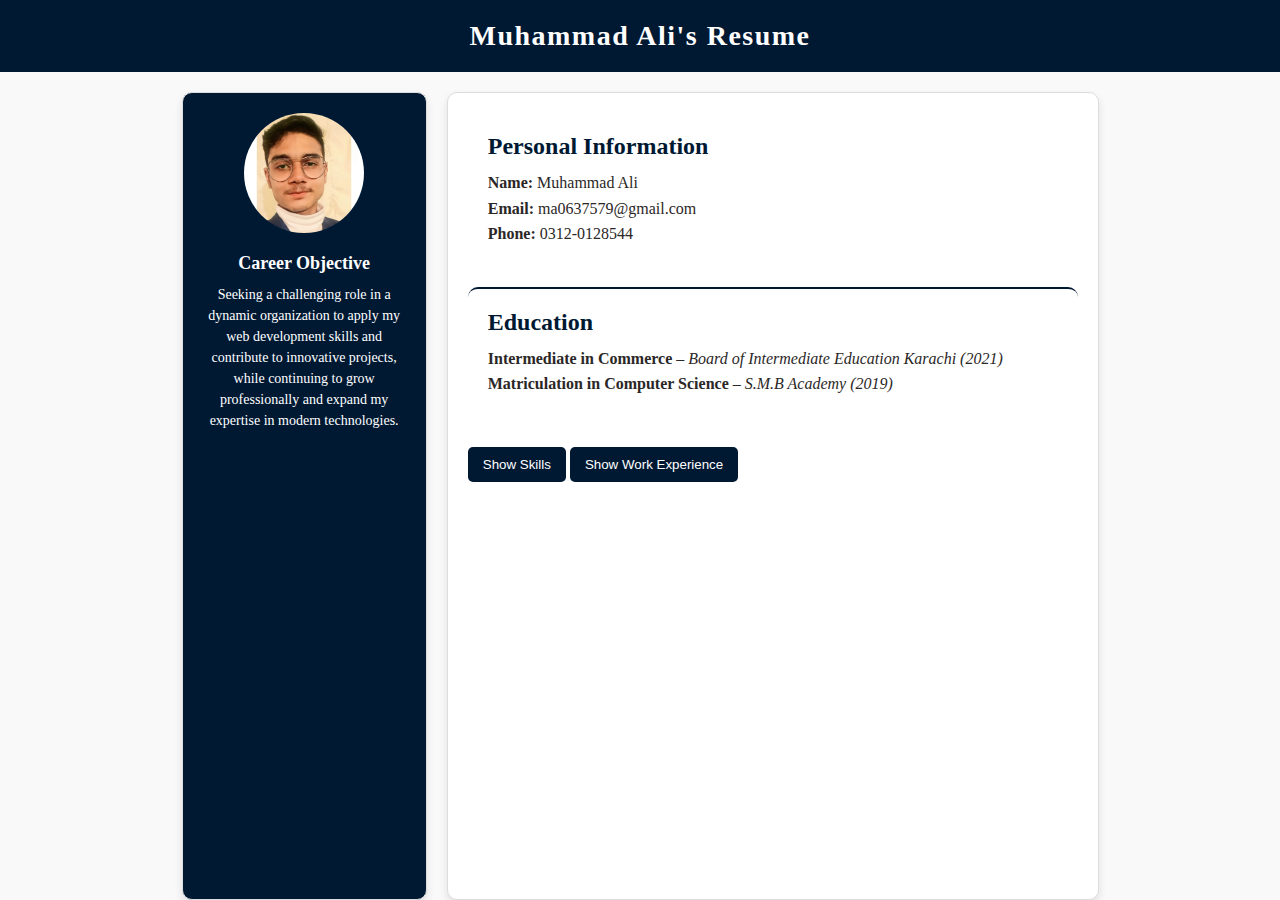
<file: milestone-1-to-2/index.html>
<!DOCTYPE html>
<html lang="en">
  <head>
    <meta charset="UTF-8" />
    <meta name="viewport" content="width=device-width, initial-scale=1.0" />
    <meta name="description" content="Muhammad Ali's interactive static resume with sections on personal information, education, skills, and work experience." />
    <title>Muhammad Ali's Static Interactive Resume</title>
    <link rel="stylesheet" href="style.css">
  </head>
  <body>
    <h1>Muhammad Ali's Resume</h1> <!-- Full-width heading -->

    <div class="container">
      <aside>
        <!-- Sidebar -->
        <div class="side-bar">
          <div class="profile-img">
          </div> <!-- Placeholder for Profile Image -->
          <div class="career-objective">
            <h2>Career Objective</h2>
            <p>
              Seeking a challenging role in a dynamic organization to apply my web development skills and contribute to innovative projects, while continuing to grow professionally and expand my expertise in modern technologies.
            </p>
          </div>
        </div>
      </aside>

      <main>
        <section id="personal-info">
          <h2>Personal Information</h2>
          <p><strong>Name:</strong> Muhammad Ali</p>
          <p><strong>Email:</strong> ma0637579@gmail.com</p>
          <p><strong>Phone:</strong> 0312-0128544</p>
        </section>

        <section id="education">
          <h2>Education</h2>
          <p>
            <strong>Intermediate in Commerce</strong> – <em>Board of Intermediate Education Karachi (2021)</em>
          </p>
          <p>
            <strong>Matriculation in Computer Science</strong> – <em>S.M.B Academy (2019)</em>
          </p>
        </section>

        <button id="toggle-skills-btn" aria-label="Toggle to show or hide skills section">Show Skills</button>
        <section id="skills">
          <h2>Skills</h2>
          <ul>
            <li>HTML, CSS, JavaScript, TypeScript</li>
            <li>React, NEXT.js</li>
            <li>Git, GitHub</li>
          </ul>
        </section>

        <button id="toggle-work-btn" aria-label="Toggle to show or hide work experience section">Show Work Experience</button>
        <section id="work-experience">
          <h2>Work Experience</h2>
          <p>
            <strong>Call Center Agent</strong> – <em>Hello Communication (2019 – 2020)</em>
          </p>
          <p>
            <strong>Quality Control Officer (QCO)</strong> – <em>Media Monitors (2021 – 2022)</em>
          </p>
          <p>
            <strong>Quality Assurance (QA)</strong> – <em>Media Monitors (2022 – 2024)</em>
          </p>
        </section>
      </main>
    </div>

    <script src="script.js" defer></script>
  </body>
</html>
</file>
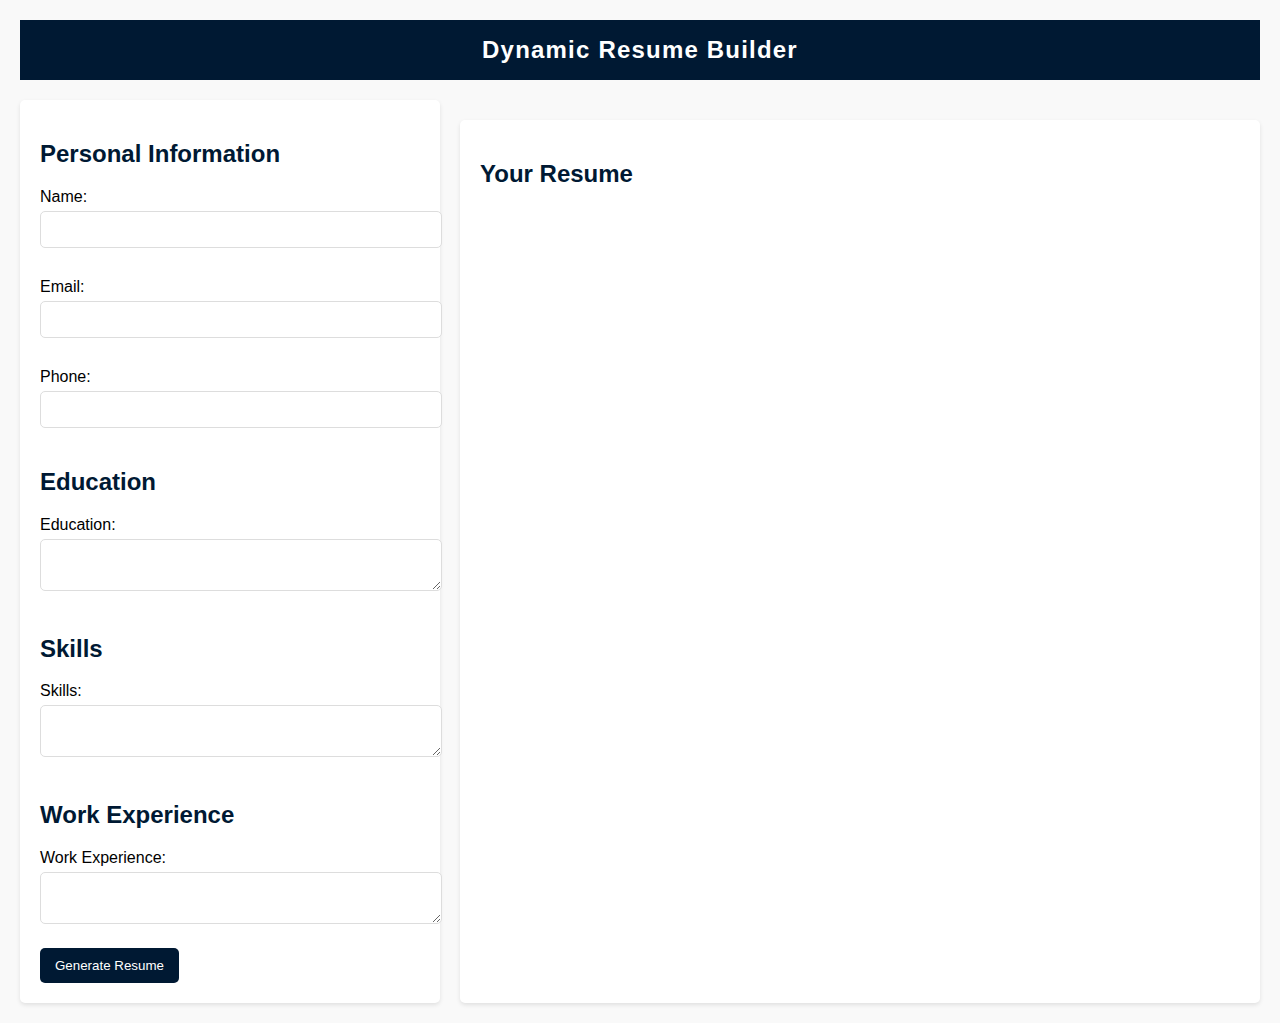
<file: milestone-3/index.html>
<!DOCTYPE html>
<html lang="en">
<head>
    <meta charset="UTF-8">
    <meta name="viewport" content="width=device-width, initial-scale=1.0">
    <title>Dynamic Resume Builder</title>
    <link rel="stylesheet" href="styles.css">
</head>
<body>
    <h1>Dynamic Resume Builder</h1>
    
    <div class="container">
        <aside>
            <form id="resume-form">
                <h2>Personal Information</h2>
                <label for="name">Name:</label>
                <input type="text" id="name" required>
                
                <label for="email">Email:</label>
                <input type="email" id="email" required>
                
                <label for="phone">Phone:</label>
                <input type="tel" id="phone" required>
                
                <h2>Education</h2>
                <label for="education">Education:</label>
                <textarea id="education" required></textarea>
                
                <h2>Skills</h2>
                <label for="skills">Skills:</label>
                <textarea id="skills" required></textarea>
                
                <h2>Work Experience</h2>
                <label for="experience">Work Experience:</label>
                <textarea id="experience" required></textarea>
                
                <button type="submit">Generate Resume</button>
            </form>
        </aside>

        <main id="resume-display">
            <h2>Your Resume</h2>
            <div id="personal-info"></div>
            <div id="education-info"></div>
            <div id="skills-info"></div>
            <div id="experience-info"></div>
        </main>
    </div>

    <script src="script.js"></script>
</body>
</html>
</file>
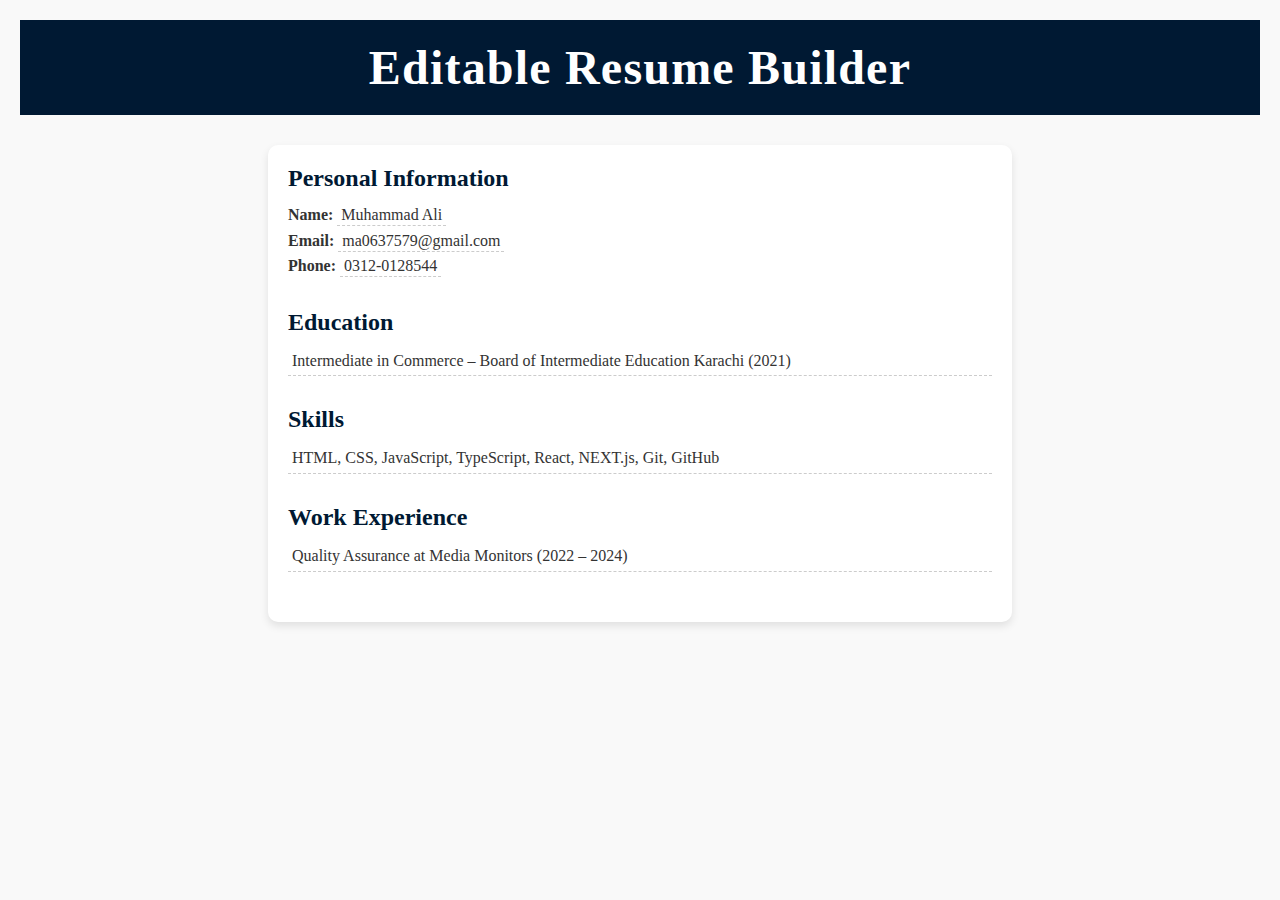
<file: milestone-4/index.html>
<!DOCTYPE html>
<html lang="en">
<head>
    <meta charset="UTF-8">
    <meta name="viewport" content="width=device-width, initial-scale=1.0">
    <meta http-equiv="X-UA-Compatible" content="IE=edge">
    <title>Editable Resume Builder</title>
    <link rel="stylesheet" href="styles.css">
</head>
<body>

    <header>
        <h1>Editable Resume Builder</h1>
    </header>

    <div class="container">
        <main>
            <section id="personal-info">
                <h2>Personal Information</h2>
                <p><strong>Name:</strong> <span id="display-name">Muhammad Ali</span></p>
                <p><strong>Email:</strong> <span id="display-email">ma0637579@gmail.com</span></p>
                <p><strong>Phone:</strong> <span id="display-phone">0312-0128544</span></p>
            </section>

            <section id="education-info">
                <h2>Education</h2>
                <p id="display-education">Intermediate in Commerce – Board of Intermediate Education Karachi (2021)</p>
            </section>

            <section id="skills-info">
                <h2>Skills</h2>
                <p id="display-skills">HTML, CSS, JavaScript, TypeScript, React, NEXT.js, Git, GitHub</p>
            </section>

            <section id="experience-info">
                <h2>Work Experience</h2>
                <p id="display-experience">Quality Assurance at Media Monitors (2022 – 2024)</p>
            </section>
        </main>
    </div>

    <script src="script.js" defer></script>
</body>
</html>
</file>
<file: milestone-3/styles.css>
body {
    font-family: Arial, sans-serif;
    background-color: #f9f9f9;
    margin: 20px;
}

h1 {
    background-color: rgb(0, 25, 51); /* Background color */
    color: white; 
    height: 60px; 
    line-height: 60px; 
    text-align: center; 
    margin-bottom: 20px; 
    font-size: 24px; 
    letter-spacing: 1.2px; 
}

/* Layout container */
.container {
    display: flex;
    gap: 20px; /* Space between sidebar and resume display */
    flex-wrap: wrap; 
}

/* Sidebar */
aside {
    flex: 1; /* Sidebar takes 1 part of the flex space */
    background-color: #fff;
    padding: 20px;
    border-radius: 5px;
    box-shadow: 0 2px 4px rgba(0, 0, 0, 0.1);
}

/* Main content */
main {
    flex: 2; 
    background-color: #fff;
    padding: 20px;
    border-radius: 5px;
    box-shadow: 0 2px 4px rgba(0, 0, 0, 0.1);
}

label {
    display: block;
    margin: 10px 0 5px;
}

input, textarea {
    width: 100%;
    padding: 10px;
    margin-bottom: 20px;
    border: 1px solid #ddd;
    border-radius: 5px;
}

/* Button styling */
button {
    background-color:  rgb(0, 25, 51);
    color: white;
    padding: 10px 15px;
    border: none;
    border-radius: 5px;
    cursor: pointer;
    transition: background-color 0.3s ease;
}

button:hover {
    background-color: #08396d;
}

#resume-display {
    margin-top: 20px;
}

/* Sections styling */
#personal-info,
#education-info,
#skills-info,
#experience-info {
    margin-bottom: 20px;
}

h2 {
    color: rgb(0, 25, 51);
}

/* Responsive Design */
@media (max-width: 1024px) {
    .container {
        flex-direction: column; /* Stack sidebar and main content vertically */
    }

    aside, main {
        flex: 1; 
        max-width: 100%; 
        margin-bottom: 20px; 
    }

    h1 {
        font-size: 22px;
        height: 55px;
        line-height: 55px;
    }
}

@media (max-width: 768px) {
    body {
        margin: 10px;
    }

    h1 {
        font-size: 20px;
        height: 50px;
        line-height: 50px;
    }

    aside, main {
        padding: 15px; /* Reduce padding for smaller screens */
    }
}

@media (max-width: 480px) {
    h1 {
        font-size: 18px;
        height: 45px;
        line-height: 45px;
    }

    label, input, textarea, button {
        font-size: 14px; /* Smaller font size for mobile devices */
    }

    aside, main {
        padding: 10px; /* Further reduce padding for small screens */
    }

    button {
        padding: 8px 12px;
    }
}
</file>
<file: milestone-1-to-2/style.css>
/* Reset */
* {
    margin: 0;
    padding: 0;
    box-sizing: border-box;
  }
  
  body {
    font-family: 'Times New Roman', Times, serif;
    display: flex;
    flex-direction: column;
    min-height: 100vh;
    background-color: #f9f9f9;
  }
  
  /* Header */
  h1 {
    background-color: rgb(0, 25, 51);
    color: white;
    text-align: center;
    padding: 20px 0;
    margin-bottom: 20px;
    font-size: 28px;
    letter-spacing: 1.5px;
  }
  
  /* Layout Container */
  .container {
    display: flex;
    flex: 1;
    max-width: 1200px;
    margin: 0 auto;
    gap: 20px;
  }
  
  /* Sidebar styling */
  aside {
    flex: 1;
    max-width: 300px;
    background-color: rgb(0, 25, 51);
    border: 1px solid #ddd;
    border-radius: 10px;
    padding: 20px;
    text-align: center;
    box-shadow: 0 4px 8px rgba(0, 0, 0, 0.1);
    margin-left: 0; /* Remove margin to stick to the left */
  }
  
  .profile-img {
    background-image: url(./profile-image/IMG-20220131-WA0018~2.jpg);
    background-size: cover;
    width: 120px;
    height: 120px;
    border-radius: 50%;
    margin: 0 auto 20px auto;
  }
  
  .career-objective h2 {
    font-size: 18px;
    margin-top: 20px;
    margin-bottom: 10px;
    color: white;
  }
  
  .career-objective p {
    font-size: 14px;
    line-height: 1.5;
    color: white;
  }
  
  /* Main content */
  main {
    flex: 3;
    background-color: #fff;
    border: 1px solid #ddd;
    border-radius: 10px;
    padding: 20px;
    box-shadow: 0 4px 8px rgba(0, 0, 0, 0.1);
  }
  
  main section {
    margin-bottom: 20px;
    padding: 20px; /* Adjusted for better spacing */
  }
  
  #work-experience, #skills, #education {
    border-top: 2px solid rgb(0, 25, 51);
    border-radius: 10px;
  }
  
  main section h2 {
    font-size: 1.5rem;
    color: rgb(0, 25, 51);
    margin-bottom: 10px;
  }
  
  main section p {
    font-size: 16px;
    color: #2b2727;
    line-height: 1.6;
  }
  
  /* Button styling */
  button {
    background-color: rgb(0, 25, 51);
    color: white;
    padding: 10px 15px;
    border: none;
    border-radius: 5px;
    cursor: pointer;
    margin-top: 10px;
    margin-bottom: 5px;
  }
  
  button:hover {
    background-color: rgba(0, 25, 51, 0.829);
  }
  
  #skills,
  #work-experience {
    display: none; /* Initially hidden */
  }
  
  /* Media queries for responsiveness */
  @media (max-width: 1200px) {
    .container {
      flex-direction: row;
      padding: 0 20px;
    }
  
    aside {
      max-width: 250px; /* Slightly reduce sidebar width */
    }
  }
  
  @media (max-width: 992px) {
    .container {
      flex-direction: row;
      padding: 0 15px;
    }
  
    aside {
      max-width: 220px; /* Further reduce sidebar width */
    }
  
    main {
      padding: 15px; /* Less padding on smaller screens */
    }
  }
  
  @media (max-width: 768px) {
    .container {
      flex-direction: column; /* Stack layout on smaller screens */
      padding: 0 20px;
    }
  
    aside {
      max-width: 100%; /* Full width for sidebar */
      margin-left: 0; /* Stick to the left */
    }
  
    main {
      max-width: 100%;
      padding: 20px; /* Maintain padding */
    }
  }
  
  @media (max-width: 480px) {
    h1 {
      font-size: 20px; /* Smaller font size for mobile */
    }
  
    main section {
      padding: 15px; /* Less padding for mobile */
    }
  
    button {
      padding: 8px 12px; /* Smaller button padding */
    }
  
    .career-objective h2 {
      font-size: 16px; /* Smaller heading for sidebar */
    }
  
    .career-objective p {
      font-size: 12px; /* Smaller text for sidebar */
    }
  }
</file>
<file: milestone-4/styles.css>
/* General Reset */
* {
    margin: 0;
    padding: 0;
    box-sizing: border-box;
}

body {
    font-family:'Times New Roman', Times, serif;
    background-color: #f9f9f9;
    padding: 20px;
}

header {
    background-color: rgb(0, 25, 51);
    color: white;
    text-align: center;
    padding: 20px;
    margin-bottom: 30px;
    font-size: 24px;
    letter-spacing: 1.2px;
}

.container {
    display: flex;
    justify-content: center;
}

main {
    background-color: white;
    padding: 20px;
    border-radius: 10px;
    box-shadow: 0 4px 8px rgba(0, 0, 0, 0.1);
    width: 60%;
}

main section {
    margin-bottom: 30px;
}

h2 {
    font-size: 1.5rem;
    color: rgb(0, 25, 51);
    margin-bottom: 10px;
}

p {
    font-size: 16px;
    line-height: 1.6;
    color: #333;
}

/* Make content editable section stand out with a dashed underline */
[contenteditable="true"] {
    border-bottom: 1px dashed #ccc;
    cursor: text;
    padding: 2px 4px;
}

/* Media Queries for responsiveness */
@media (max-width: 768px) {
    main {
        width: 90%;
    }

    h2 {
        font-size: 1.3rem;
    }

    p {
        font-size: 14px;
    }
    h1 {
        font-size: 20px;
    }
}
</file>
